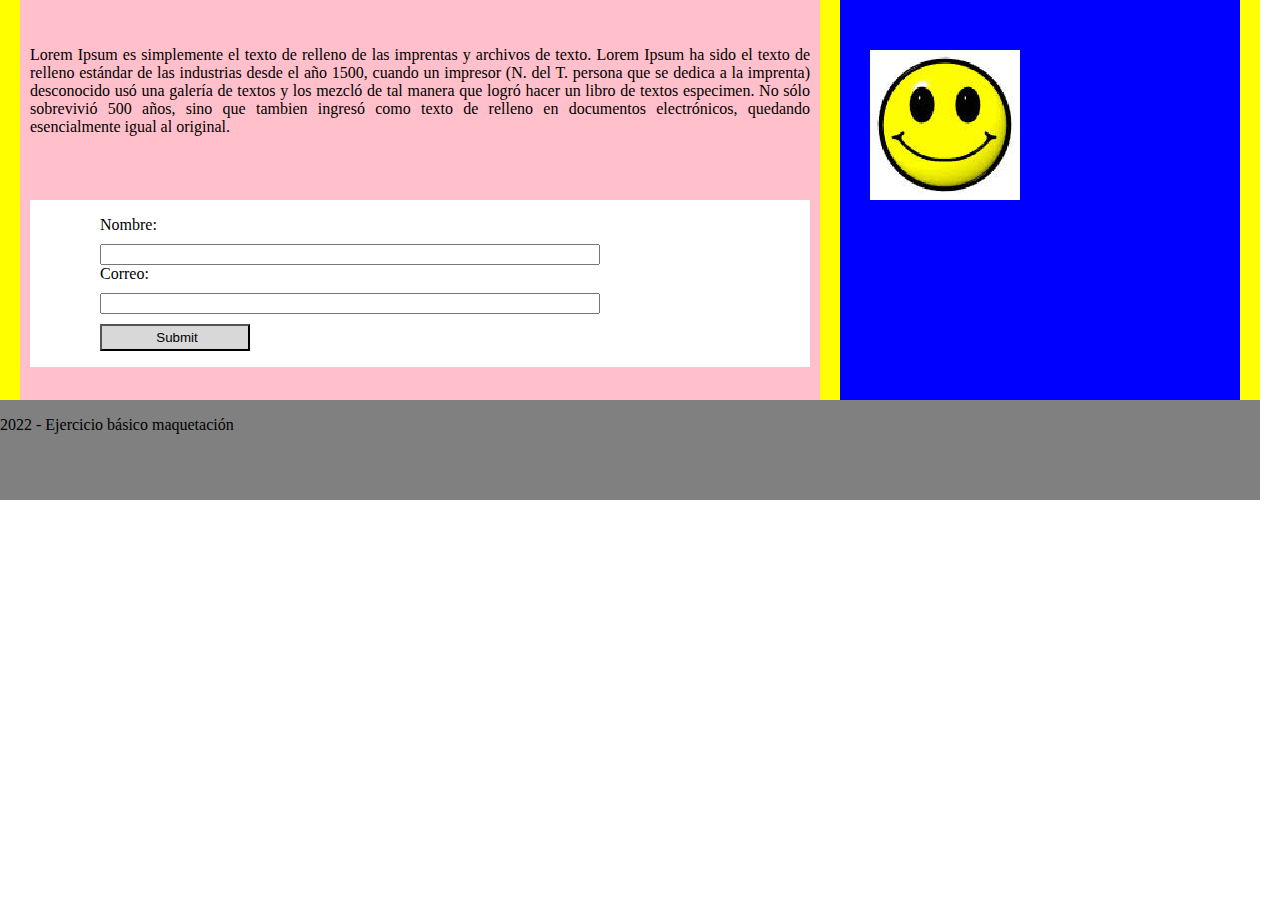
<file: pixeles/v2index.html>
<!DOCTYPE html>
<html lang="es">
  <head>
    <meta charset="utf-8">
	<meta name="author" content="Javier Florencio Airado">
	<link rel="stylesheet" href="v2style.css">
    <title>Maquetacion</title>
  </head>
  <body>
	<main>
		<div id="izquierda">
			<p>Lorem Ipsum es simplemente el texto de relleno de las
			imprentas y archivos de texto. Lorem Ipsum ha sido el texto
			de relleno estándar de las industrias desde el año 1500,
			cuando un impresor (N. del T. persona que se dedica a la
			imprenta) desconocido usó una galería de textos y los mezcló
			de tal manera que logró hacer un libro de textos especimen.
			No sólo sobrevivió 500 años, sino que tambien ingresó como
			texto de relleno en documentos electrónicos, quedando
			esencialmente igual al original.
			</p>
			<form>
				<label for="nombre">Nombre:</label>
				<input type="tex" name="nombre">
				<label for="correo">Correo:</label>
				<input type="email" name="correo">
				<input type="submit">
			</form>
		</div>
		<div id="derecha">
			<div id="imagen">
				<img src="imagen.jfif">
			</div>
		</div>
	</main>
	<footer>
		<p>2022 - Ejercicio básico maquetación</p>
	</footer>
  </body>
</html>
</file>
<file: pixeles/v2style.css>
/*Fco. Javier Florencio*/


body{
	/* background-color: green; */
	width: 1260px;
	height: 500px;
	margin: 0;
}

div#izquierda, #derecha, footer{
	float: left;
}

#izquierda{
	background-color: pink;
	width: 780px;
	height: 370px;
	margin: 0 10px 0 20px;
	padding: 30px 10px 0 10px;
	text-align: justify;
}

#derecha{
	background-color: blue;
	width: 400px;
	height: 400px;
	margin: 0 20px 0 10px;
}

#imagen{
	margin: 50px 30px 0 30px;
}

form{
	background-color: white;
	margin-top: 4em; /* 4em -> margen superior es 4 veces el tamaño de la letra del contenedor */
	padding: 1em 0 1em 70px;
}

input{
	width: 484px;
	padding-left: 10px;
	display: block;
	margin-top: 10px;
}

input[type=submit]{ /* selector por atributo submit, para el botón */
	width: 150px;
	height: 2em; /* creo que no es la correcta al visualizar el doble sería 32px */
	background-color: #D8D8D8;
}

footer{
	background-color: gray;
	height: 100px;
	width: inherit; /*hereda del padre, en este caso del body*/
	clear: left;
}

main{
	background-color: yellow;
	display: flow-root;
	/*height: 400px;*/ /* por defecto aparece sin altura, por haber flotado los elementos que contiene */
	/* overflow: hidden; */
}
</file>
